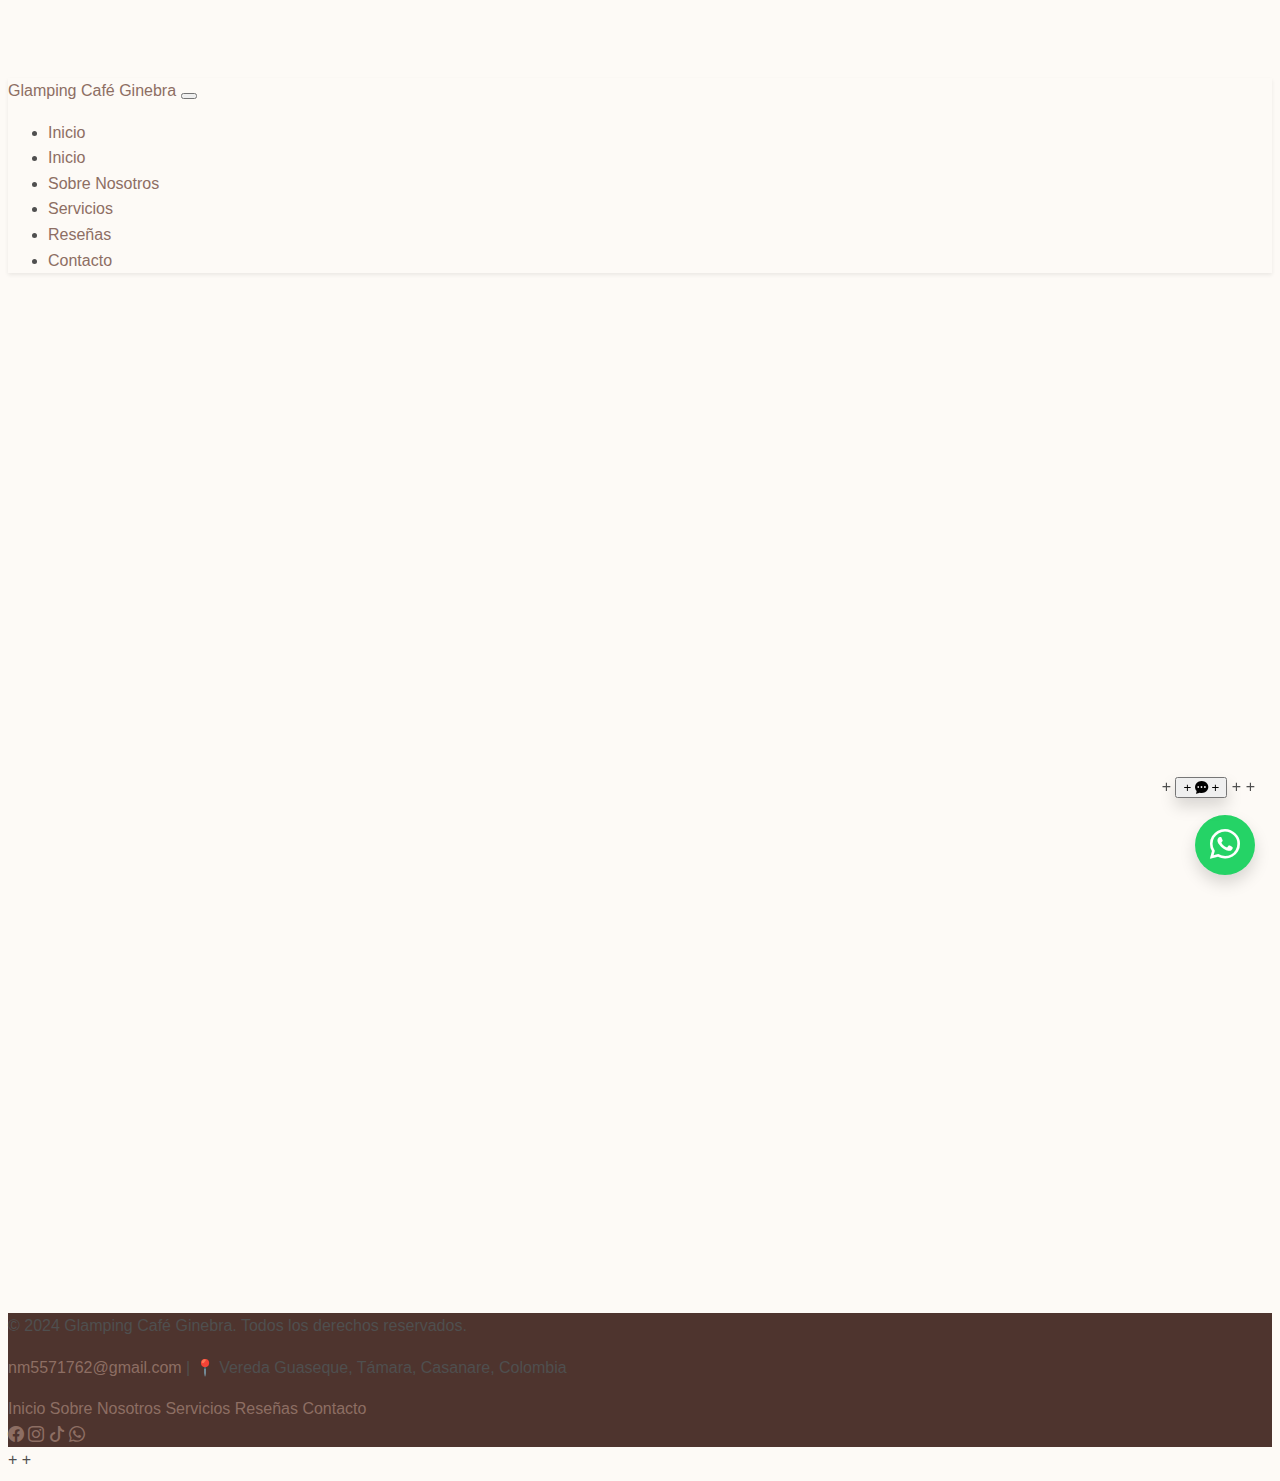
<file: about.html>
<!DOCTYPE html>
<html lang="es">
<head>
    <meta charset="UTF-8">
    <meta name="viewport" content="width=device-width, initial-scale=1.0">
    <title>Sobre Nosotros - Glamping Café Ginebra</title>
    <meta name="description" content="Conoce la historia y misión de Glamping Café Ginebra, tu refugio en Támara, Casanare.">
    <!-- Bootstrap CSS -->
    <link href="https://cdn.jsdelivr.net/npm/bootstrap@5.3.2/dist/css/bootstrap.min.css" rel="stylesheet" integrity="sha384-T3c6CoIi6uLrA9TneNEoa7RxnatzjcDSCmG1MXxSR1GAsXEV/Dwwykc2MPK8M2HN" crossorigin="anonymous">
    <!-- Custom CSS -->
    <link rel="stylesheet" href="css/style.css">
    <!-- AOS CSS -->
    <link href="https://unpkg.com/aos@2.3.1/dist/aos.css" rel="stylesheet">
    <!-- Favicon (Optional) -->
    <!-- <link rel="icon" href="images/favicon.ico"> -->
</head>
<body>

    <!-- Navbar Fija -->
    <nav class="navbar navbar-expand-lg navbar-light bg-light fixed-top shadow-sm">
        <div class="container">
            <a class="navbar-brand" href="index.html">
                <!-- Optional: Puedes poner un logo aquí -->
                Glamping Café Ginebra
            </a>
            <button class="navbar-toggler" type="button" data-bs-toggle="collapse" data-bs-target="#navbarNav" aria-controls="navbarNav" aria-expanded="false" aria-label="Toggle navigation">
                <span class="navbar-toggler-icon"></span>
            </button>
            <div class="collapse navbar-collapse" id="navbarNav">
                <ul class="navbar-nav ms-auto">
                    <li class="nav-item">
                        <a class="nav-link" href="index.html">Inicio</a>
                    </li>
                    <li class="nav-item">
                        <a class="nav-link" href="index.html">Inicio</a>
                    </li>
                    <li class="nav-item">
                        <a class="nav-link active" aria-current="page" href="about.html">Sobre Nosotros</a>
                    </li>
                    <li class="nav-item">
                        <a class="nav-link" href="services.html">Servicios</a>
                    </li>
                    <li class="nav-item">
                        <a class="nav-link" href="reviews.html">Reseñas</a>
                    </li>
                    <li class="nav-item">
                        <a class="nav-link" href="contact.html">Contacto</a>
                    </li>
                </ul>
            </div>
        </div>
    </nav>



    <!-- About Section -->
    <section id="about" class="py-5">
        <div class="container">
            <h2 class="text-center mb-5" data-aos="fade-up">Sobre Nosotros</h2>
            <div class="row align-items-center">
                <div class="col-lg-6 mb-4 mb-lg-0" data-aos="fade-right">
                    <!-- Puedes añadir una imagen representativa aquí -->
                    <img src="images/gamplin.jpg" alt="Vista interior o exterior de Glamping Café Ginebra" class="img-fluid rounded shadow">
                </div>
                <div class="col-lg-6" data-aos="fade-left" data-aos-delay="100">
                    <h3 class="mb-3">Nuestra Historia y Misión</h3>
                    <p class="lead mb-3">Glamping Café Ginebra nació de un sueño: crear un refugio único en Támara, Casanare, donde nuestros visitantes pudieran desconectar de la rutina y reconectar con la naturaleza, la tranquilidad y la esencia del café colombiano.</p>
                    <p>Nuestra misión es ofrecer una experiencia de hospedaje memorable, combinando la comodidad del glamping con la autenticidad del paisaje cafetero. Queremos ser "El lugar especial para desconectarte con el amor de tu vida ❤️", un espacio donde se creen recuerdos imborrables en un entorno mágico y acogedor.</p>
                    <p>Creemos en el turismo sostenible y en el valor de las experiencias auténticas. Te invitamos a descubrir la magia de Támara con nosotros.</p>
                </div>
            </div>
        </div>
    </section>







    <!-- Footer -->
    <footer class="bg-dark text-white text-center py-4">
        <div class="container">
            <p class="mb-1">&copy; 2024 Glamping Café Ginebra. Todos los derechos reservados.</p>
            <p class="mb-2"><a href="mailto:nm5571762@gmail.com" class="text-white-50">nm5571762@gmail.com</a> | 📍 Vereda Guaseque, Támara, Casanare, Colombia</p>
            <div class="mb-3">
                <!-- Enlaces rápidos -->
                <a href="index.html" class="text-white-50 mx-2 footer-link">Inicio</a>
                <a href="about.html" class="text-white-50 mx-2 footer-link">Sobre Nosotros</a>
                <a href="services.html" class="text-white-50 mx-2 footer-link">Servicios</a>
                <a href="reviews.html" class="text-white-50 mx-2 footer-link">Reseñas</a>
                <a href="contact.html" class="text-white-50 mx-2 footer-link">Contacto</a>
            </div>
            <div>
                <!-- Redes Sociales Footer -->
                <a href="#" target="_blank" class="text-white-50 fs-4 mx-2 social-icon" title="Facebook"><i class="bi bi-facebook"></i></a> <!-- TODO: Reemplazar # con URL real de Facebook -->
                <a href="https://www.instagram.com/glampingcafeginebra" target="_blank" class="text-white-50 fs-4 mx-2 social-icon" title="Instagram"><i class="bi bi-instagram"></i></a>
                <a href="https://www.tiktok.com/@glampingcafeginebra" target="_blank" class="text-white-50 fs-4 mx-2 social-icon" title="TikTok"><i class="bi bi-tiktok"></i></a>
                <!-- Icono WhatsApp -->
                <a href="https://wa.me/+573228082810?text=Hola%2C%20estoy%20interesado%20en%20Glamping%20Caf%C3%A9%20Ginebra." target="_blank" id="footer-whatsapp-link" class="text-white-50 fs-4 mx-2 social-icon" title="WhatsApp"><i class="bi bi-whatsapp"></i></a>
            </div>
        </div>
    </footer>

    <!-- Bootstrap Bundle with Popper -->
    <script src="https://cdn.jsdelivr.net/npm/bootstrap@5.3.2/dist/js/bootstrap.bundle.min.js" integrity="sha384-C6RzsynM9kWDrMNeT87bh95OGNyZPhcTNXj1NW7RuBCsyN/o0jlpcV8Qyq46cDfL" crossorigin="anonymous"></script>
    <!-- Bootstrap Icons -->
    <link rel="stylesheet" href="https://cdn.jsdelivr.net/npm/bootstrap-icons@1.11.3/font/bootstrap-icons.min.css">
    <!-- AOS JS -->
    <script src="https://unpkg.com/aos@2.3.1/dist/aos.js"></script>
    <!-- Custom JS -->
    <script src="js/script.js"></script>

    <!-- Botón Flotante WhatsApp -->
    <a href="https://wa.me/+573228082810?text=Hola%2C%20estoy%20interesado%20en%20Glamping%20Caf%C3%A9%20Ginebra." target="_blank" id="whatsapp-float-button" class="whatsapp-float btn btn-success btn-lg rounded-circle shadow" title="Contactar por WhatsApp">
        <i class="bi bi-whatsapp"></i>
    </a>

+    <!-- Chatbot FAQ (Incluir en todas las páginas) -->
+    <div id="chatbot-container" class="chatbot-container">
+        <button id="chatbot-toggle" class="chatbot-toggle btn btn-info rounded-circle shadow" title="Preguntas Frecuentes">
+            <i class="bi bi-chat-dots-fill"></i>
+        </button>
+        <div id="chatbot-window" class="chatbot-window card shadow-lg" style="display: none;">
+            <div class="card-header bg-info text-white">
+                Preguntas Frecuentes
+                <button id="chatbot-close" type="button" class="btn-close btn-close-white float-end" aria-label="Close"></button>
+            </div>
+            <div id="chatbot-body" class="card-body">
+                <div id="chatbot-messages" class="chatbot-messages mb-3">
+                    <!-- Mensajes del chat aquí -->
+                </div>
+                <div class="input-group">
+                    <input type="text" id="chatbot-input" class="form-control" placeholder="Escribe tu pregunta...">
+                    <button id="chatbot-send" class="btn btn-info"><i class="bi bi-send"></i></button>
+                </div>
+            </div>
+        </div>
+    </div>

</body>
</html>
</file>
<file: css/style.css>
/* Estilos Generales y Tema Naturaleza */
body {
    font-family: 'Segoe UI', Tahoma, Geneva, Verdana, sans-serif;
    line-height: 1.6;
    background-color: #fdfaf6; /* Fondo cálido, casi blanco */
    color: #4f4f4f; /* Color de texto principal oscuro */
    padding-top: 70px; /* Ajuste para la navbar fija */
}

.hero-section {
    background-position: center 30% !important;
}

h1 {
    font-weight: 700;
    color: #f59d1a; /* Verde natural para el título principal */

}

 h2, h3, h4, h5, h6 {
    font-weight: 600;
    color: #7e4a3a; /* Marrón oscuro para títulos */
}

a {
    color: #8d6e63; /* Marrón medio para enlaces */
    text-decoration: none;
}

a:hover {
    color: #5d4037; /* Marrón oscuro al pasar el mouse */
    text-decoration: underline;
}

.btn-primary {
    background-color: #a1887f; /* Marrón claro para botón primario */
    border-color: #a1887f;
    transition: background-color 0.3s ease, border-color 0.3s ease;
}

.btn-primary:hover {
    background-color: #8d6e63; /* Marrón medio al pasar el mouse */
    border-color: #8d6e63;
}

.btn-outline-light {
    border-color: rgba(255, 255, 255, 0.7);
    color: rgba(255, 255, 255, 0.9);
}

.btn-outline-light:hover {
    background-color: rgba(255, 255, 255, 0.1);
    border-color: #fff;
    color: #fff;
}

.section-padding {
    padding: 80px 0;
}

.bg-light-alt {
    background-color: #efebe9; /* Beige muy claro alternativo */
}

.shadow-sm { box-shadow: 0 .125rem .25rem rgba(0,0,0,.075)!important; }
.shadow { box-shadow: 0 .5rem 1rem rgba(0,0,0,.15)!important; }
.rounded { border-radius: .375rem!important; }

/* Navbar */
.navbar {
    transition: background-color 0.5s ease;
}

.navbar-dark .navbar-nav .nav-link {
    color: rgba(255, 255, 255, 0.8);
    transition: color 0.3s ease;
}

.navbar-dark .navbar-nav .nav-link:hover,
.navbar-dark .navbar-nav .nav-link.active {
    color: #fff;
}

.bg-dark-transparent {
    background-color: rgba(40, 40, 40, 0.7); /* Fondo oscuro semi-transparente inicial */
}

.navbar-scrolled {
    background-color: #5d4037; /* Marrón oscuro sólido al hacer scroll */
    box-shadow: 0 2px 5px rgba(0,0,0,0.2);
}

/* Hero Section */
.hero-section {
    background: linear-gradient(rgba(0, 0, 0, 0.5), rgba(0, 0, 0, 0.5)), url('../images/hero-background.jpg') no-repeat center center;
    /* Reemplaza '../images/hero-background.jpg' con tu imagen de fondo */
    background-size: cover;
    color: #fff;
}

/* About Section */
#about img {
    max-width: 100%;
    height: auto;
}

/* Services Section */
.service-card {
    transition: transform 0.3s ease, box-shadow 0.3s ease;
    border: none;
}

.service-card:hover {
    transform: translateY(-10px);
    box-shadow: 0 1rem 2rem rgba(93, 64, 55, 0.15) !important; /* Sombra marrón suave */
}

.icon-circle {
    width: 60px;
    height: 60px;
    background-color: rgba(161, 136, 127, 0.1); /* Fondo marrón muy claro */
    color: #8d6e63; /* Icono marrón medio */
    border-radius: 50%;
    display: flex;
    align-items: center;
    justify-content: center;
}

/* Reviews Section */
.review-card {
    background-color: #fff;
    border: 1px solid #eee;
}

.text-warning {
    color: #ffab00 !important; /* Amarillo para estrellas */
}

/* Contact Section */
.icon-circle-small {
    width: 40px;
    height: 40px;
    background-color: rgba(161, 136, 127, 0.1);
    color: #8d6e63;
    border-radius: 50%;
    display: flex;
    align-items: center;
    justify-content: center;
    flex-shrink: 0; /* Evita que el círculo se encoja */
}

.map-responsive {
    overflow: hidden;
    padding-bottom: 56.25%; /* Proporción 16:9 */
    position: relative;
    height: 0;
}

.map-responsive iframe {
    left: 0;
    top: 0;
    height: 100%;
    width: 100%;
    position: absolute;
}

#form-status .alert {
    margin-bottom: 0;
}

/* Footer */
footer {
    background-color: #4e342e; /* Marrón más oscuro para el footer */
}

.social-icons a {
    transition: color 0.3s ease;
}

.social-icons a:hover {
    color: #c5a69a !important; /* Color más claro al pasar el mouse */
    text-decoration: none;
}

/* Botón Flotante WhatsApp */
.whatsapp-float {
    position: fixed;
    width: 60px;
    height: 60px;
    bottom: 25px;
    right: 25px;
    background-color: #25d366;
    color: #FFF;
    border-radius: 50px;
    text-align: center;
    font-size: 30px;
    box-shadow: 2px 2px 6px rgba(0,0,0,0.3);
    z-index: 100;
    display: flex;
    align-items: center;
    justify-content: center;
    transition: transform 0.3s ease;
}

.whatsapp-float:hover {
    transform: scale(1.1);
    color: #fff;
}

/* Chatbot FAQ */
.chatbot-container {
    position: fixed;
    bottom: 100px; /* Posición encima del botón de WhatsApp */
    right: 25px;
    z-index: 1050;
}

.chatbot-toggle-button {
    width: 55px;
    height: 55px;
    padding: 0;
    display: flex;
    align-items: center;
    justify-content: center;
    background-color: #17a2b8; /* Color info de Bootstrap */
    border-color: #17a2b8;
}

.chatbot-toggle-button:hover {
    background-color: #138496;
    border-color: #117a8b;
}

.chatbot-window {
    width: 320px;
    max-height: 450px;
    background-color: #fff;
    border: 1px solid #ddd;
    display: flex;
    flex-direction: column;
    overflow: hidden;
    position: absolute;
    bottom: 70px; /* Espacio sobre el botón */
    right: 0;
}

.chatbot-header {
    background-color: #17a2b8;
    color: white;
    padding: 0.75rem 1rem;
    font-size: 1rem;
}

.chatbot-body {
    flex-grow: 1;
    overflow-y: auto;
    padding: 1rem;
    background-color: #f8f9fa;
    max-height: 300px;
    scrollbar-width: thin;
    scrollbar-color: #17a2b8 #f8f9fa;
}

.chatbot-body::-webkit-scrollbar {
    width: 8px;
}

.chatbot-body::-webkit-scrollbar-track {
    background: #f8f9fa;
}

.chatbot-body::-webkit-scrollbar-thumb {
    background-color: #17a2b8;
    border-radius: 20px;
}

.chatbot-message {
    margin-bottom: 1rem;
    padding: 0.5rem 1rem;
    border-radius: 15px;
    max-width: 80%;
    word-wrap: break-word;
}

.chatbot-message.bot {
    background-color: #e9ecef;
    color: #495057;
    border-bottom-left-radius: 0;
    align-self: flex-start;
}

.chatbot-message.user {
    background-color: #17a2b8;
    color: white;
    border-bottom-right-radius: 0;
    margin-left: auto; /* Alinea a la derecha */
}

.chatbot-input {
    border-top: 1px solid #ddd;
    padding: 0.5rem;
    background-color: #fff;
}

.chatbot-input .form-control {
    height: calc(1.5em + .5rem + 2px); /* Ajuste altura input sm */
}

/* Responsive Adjustments */
@media (max-width: 991.98px) {
    .section-padding {
        padding: 60px 0;
    }
    .hero-section h1 {
        font-size: 2.5rem;
    }
    .navbar-nav {
        background-color: #5d4037; /* Fondo sólido en móvil */
        padding: 1rem;
        border-radius: 0 0 .25rem .25rem;
    }
}

@media (max-width: 767.98px) {
    .hero-section h1 {
        font-size: 2rem;
    }
    .hero-section .lead {
        font-size: 1rem;
    }
    .section-padding {
        padding: 50px 0;
    }
    .chatbot-window {
        width: calc(100vw - 40px);
        max-width: 300px;
        right: -10px; /* Ajuste para centrar un poco */
    }
}

/* AOS Animations */
[data-aos] {
    /* Puedes añadir estilos base para elementos antes de animar si es necesario */
}
</file>
